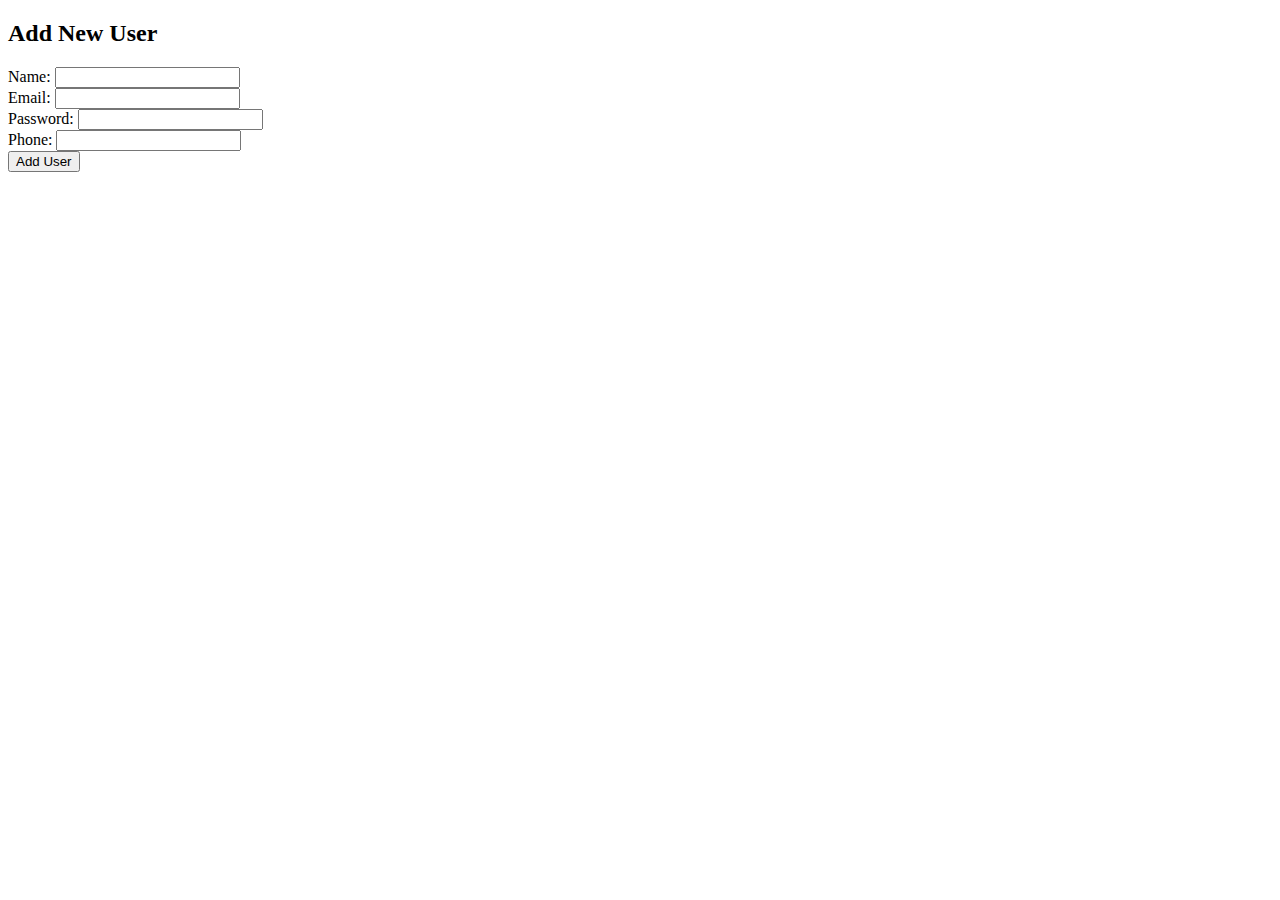
<file: insert_user.html>
<!DOCTYPE html>
<html>
<head>
    <title>Insert User</title>
</head>
<body>
    <h2>Add New User</h2>
    <form action="insert_user.php" method="POST">
        Name: <input type="text" name="name"><br>
        Email: <input type="email" name="email"><br>
        Password: <input type="password" name="password"><br>
        Phone: <input type="text" name="phone"><br>
        <input type="submit" value="Add User">
    </form>
</body>
</html>
</file>
